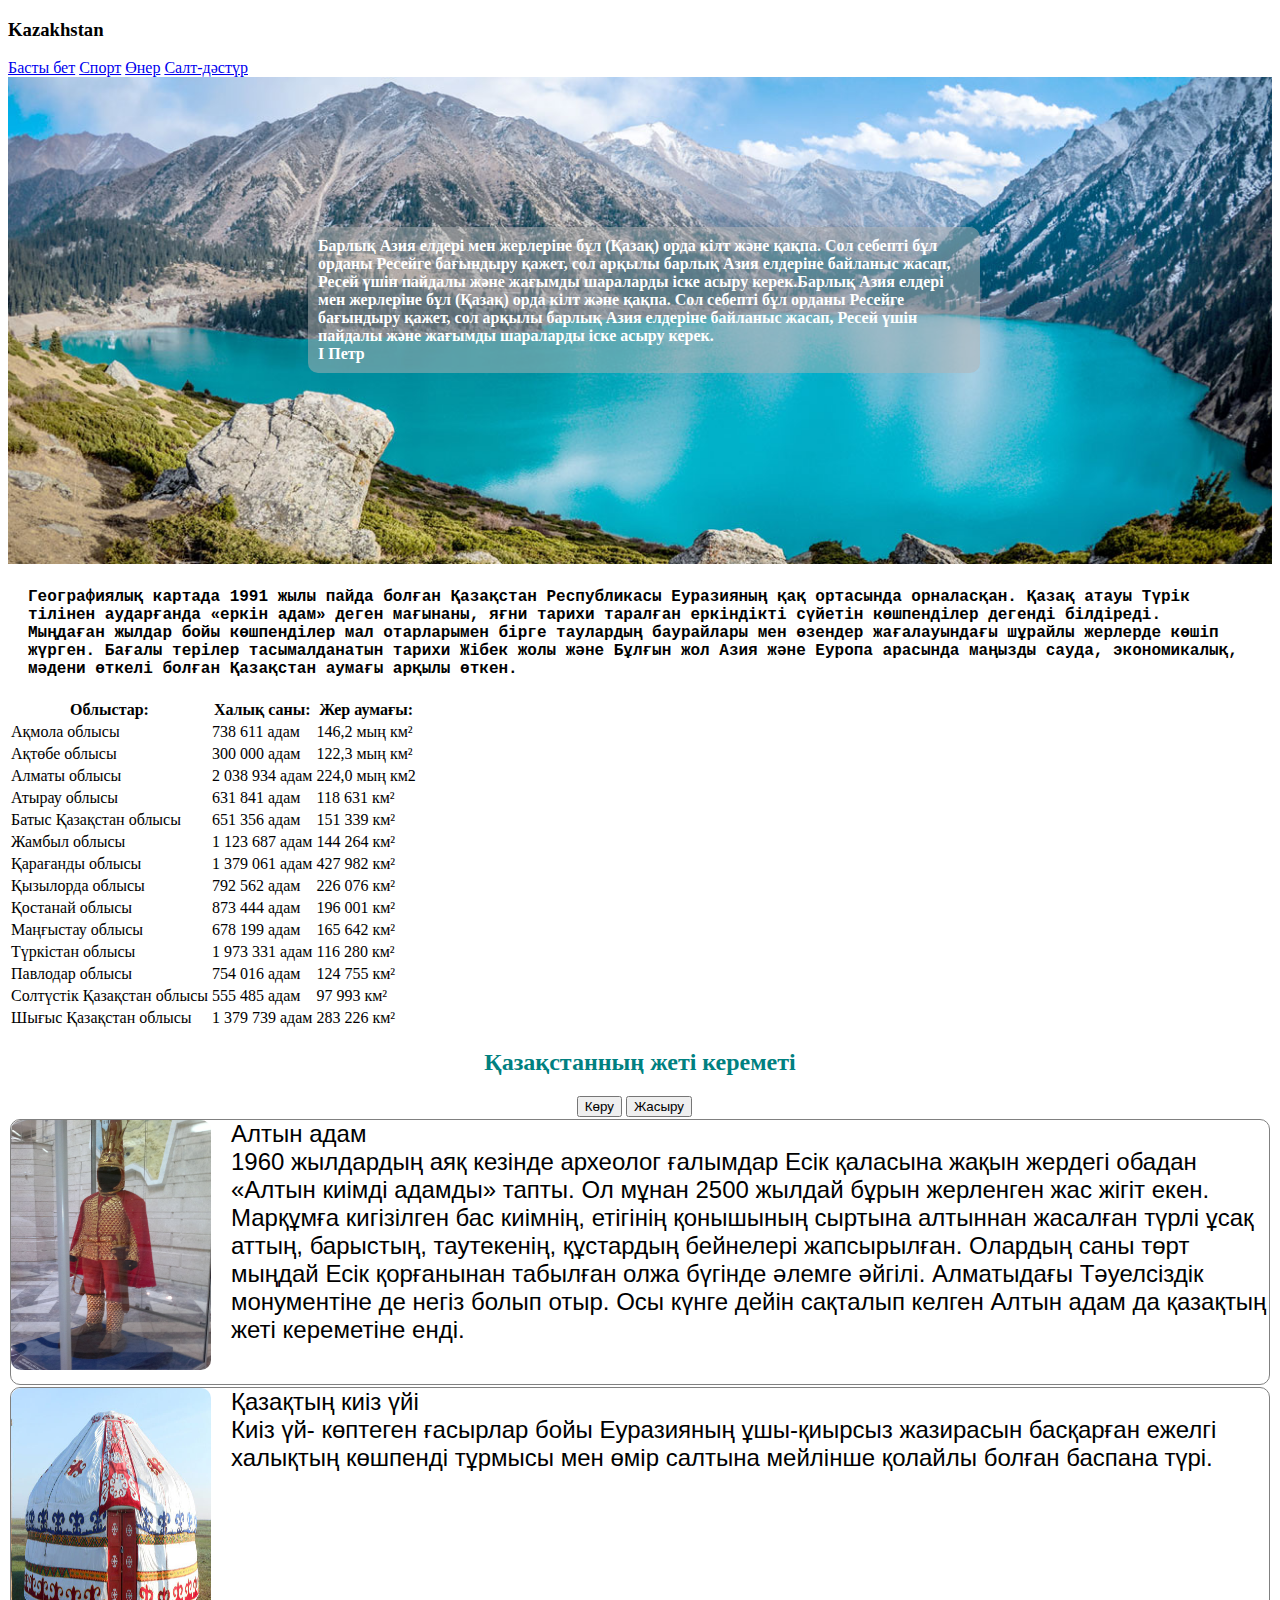
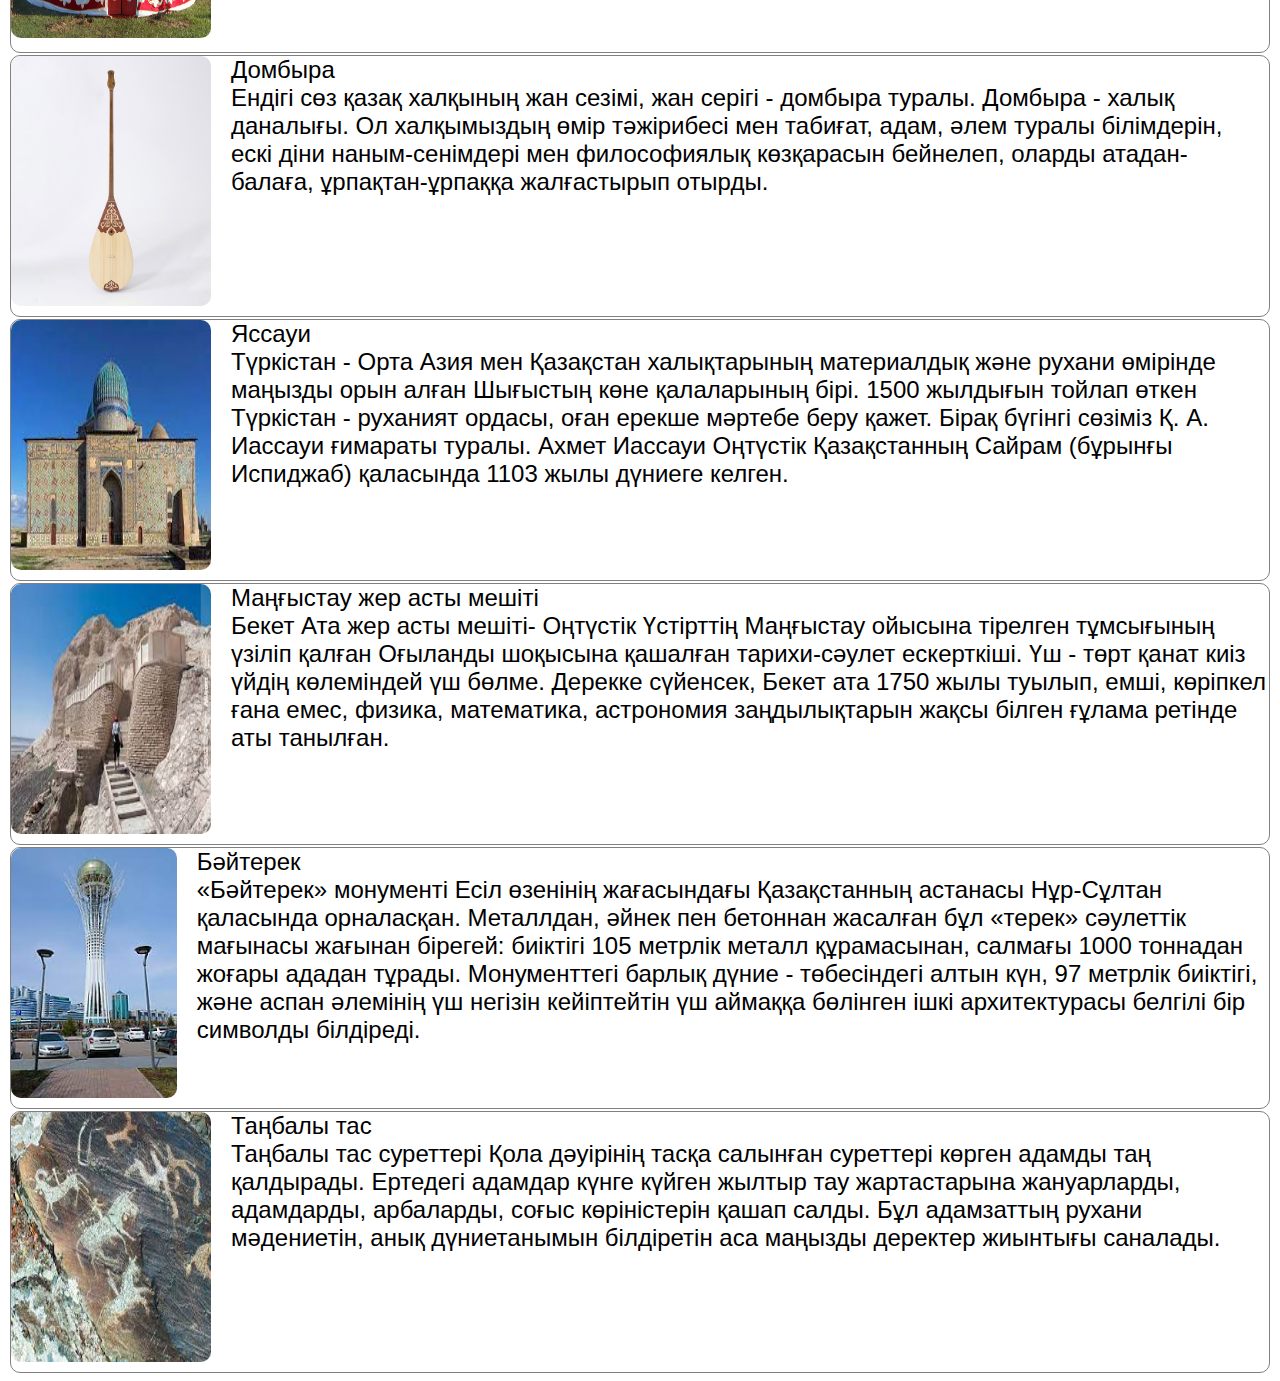
<file: index.html>
<!DOCTYPE html>
<html lang="en">
<head>
    <meta charset="UTF-8">
    <meta http-equiv="X-UA-Compatible" content="IE=edge">
    <meta name="viewport" content="width=device-width, initial-scale=1.0">
    <title>Қазақстан жайлы</title>
    <head>
        <meta charset="utf-8">
        <meta name="viewport" content="width=device-width, initial-scale=1">
        <meta name="generator" content="Hugo 0.88.1">
        <link href="https://cdn.jsdelivr.net/npm/bootstrap@5.1.1/dist/css/bootstrap.min.css" rel="stylesheet" integrity="sha384-F3w7mX95PdgyTmZZMECAngseQB83DfGTowi0iMjiWaeVhAn4FJkqJByhZMI3AhiU" crossorigin="anonymous">
        <link rel="stylesheet" href="css/index.css">
        
        <link rel="shortcut icon" href="img/sevenWonder/flag.jpg">
    </head>
<body>
    <header>
        <div class="container-fluid">
            <h3 class="float-md-start mb-0 g-col-6">Kazakhstan</h3>
                <nav class="nav nav-masthead justify-content-center float-md-end">
                    <a class="nav-link active g-col-2" aria-current="page" href="file:///C:/Users/abuev/Desktop/Assem/index.html#">Басты бет</a>
                    <a class="nav-link g-col-2" href="file:///C:/Users/abuev/Desktop/Assem/sport.html" target="blank">Спорт</a>
                    <a class="nav-link g-col-2" href="file:///C:/Users/abuev/Desktop/Assem/art.html" target="blank">Өнер</a>
                    <a class="nav-link g-col-2" href="file:///C:/Users/abuev/Desktop/Assem/traditions.html" target="blank">Салт-дәстүр</a>
                </nav>
        </div>
    </header>
    
    <div>
        <h4 class="mainText">Барлық Азия елдері мен жерлеріне бұл (Қазақ) орда кілт және қақпа. Сол себепті бұл орданы Ресейге бағындыру қажет, сол арқылы барлық Азия елдеріне байланыс жасап, Ресей үшін пайдалы және жағымды шараларды іске асыру керек.Барлық Азия елдері мен жерлеріне бұл (Қазақ) орда кілт және қақпа. Сол себепті бұл орданы Ресейге бағындыру қажет, сол арқылы барлық Азия елдеріне байланыс жасап, Ресей үшін пайдалы және жағымды шараларды іске асыру керек. <br>    І Петр </h4>
        <img src="img\About.jpg" alt="img">
    </div>
    <div class="container-1">
        <div class="box1">
            <h4 class="aboutObls">
                Географиялық картада 1991 жылы пайда болған Қазақстан Республикасы Еуразияның қақ ортасында орналасқан. Қазақ атауы Түрік тілінен аударғанда «еркін адам» деген мағынаны, яғни тарихи таралған еркіндікті сүйетін көшпенділер дегенді білдіреді. <br>Мыңдаған жылдар бойы көшпенділер мал отарларымен бірге таулардың баурайлары мен өзендер жағалауындағы шұрайлы жерлерде көшіп жүрген. Бағалы терілер тасымалданатын тарихи Жібек жолы және Бұлғын жол Азия және Еуропа арасында маңызды сауда, экономикалық, мәдени өткелі болған Қазақстан аумағы арқылы өткен.
            </h4>
        </div>
        <div class="box2">
            <table class="table table-hover table-bordered">
                <tr>
                  <th>Облыстар:</th>
                  <th>Халық саны: </th>
                  <th>Жер аумағы: </th>
                </tr>
                <tr>
                  <td>Ақмола облысы </td>
                  <td>738 611 адам</td>
                  <td>146,2 мың км²</td>
                </tr>
                <tr>
                  <td>Ақтөбе облысы</td>
                  <td>300 000 адам</td>
                  <td>122,3 мың км²</td>
                </tr>
                <tr>
                  <td>Алматы облысы</td>
                  <td>2 038 934 адам</td>
                  <td>224,0 мың км2</td>
                </tr>
                <tr>
                  <td>Атырау облысы</td>
                  <td>631 841 адам</td>
                  <td>118 631 км²</td>
                </tr>
                <tr>
                  <td>Батыс Қазақстан облысы</td>
                  <td>651 356 адам </td>
                  <td>151 339 км²</td>
                </tr>
                <tr>
                  <td>Жамбыл облысы</td>
                  <td>1 123 687 адам</td>
                  <td>144 264 км²</td>
                </tr>
                <tr>
                    <td>Қарағанды облысы</td>
                    <td> 1 379 061 адам </td>
                    <td>427 982 км²</td>
                  </tr>
                  <tr>
                    <td>Қызылорда облысы</td>
                    <td>792 562 адам</td>
                    <td>226 076 км²</td>
                  </tr>
                  <tr>
                    <td>Қостанай облысы</td>
                    <td>873 444 адам</td>
                    <td>196 001 км²</td>
                  </tr>
                  <tr>
                    <td>Маңғыстау облысы</td>
                    <td>678 199 адам</td>
                    <td>165 642 км²</td>
                  </tr>
                  <tr>
                    <td>Түркістан облысы</td>
                    <td>1 973 331 адам</td>
                    <td>116 280 км²</td>
                  </tr>
                  <tr>
                    <td>Павлодар облысы</td>
                    <td>754 016 адам</td>
                    <td>124 755 км²</td>
                  </tr>
                  <tr>
                    <td>Солтүстік Қазақстан облысы</td>
                    <td>555 485 адам</td>
                    <td>97 993 км²</td>
                  </tr>
                  <tr>
                    <td>Шығыс Қазақстан облысы</td>
                    <td>1 379 739 адам</td>
                    <td>283 226 км²</td>
                  </tr>

              </table>
        </div>
    </div>
    <h2 style="color: teal; font-family: 'Times New Roman', Times, serif; text-align: center;">Қазақстанның жеті кереметі</h2>
    <button class="btn btn-primary"> Көру </button>
    <button class="btn btn-success"> Жасыру </button>

    <div class="container-2">
        <div class="con2 box1">
            <div><img src="img/sevenWonder/box1.jpg" alt="box1"></div>
            <span>Алтын адам<br>1960 жылдардың аяқ кезінде археолог ғалымдар Есік қаласына жақын жердегі обадан «Алтын киімді адамды» тапты. Ол мұнан 2500 жылдай бұрын жерленген жас жігіт екен. Марқұмға кигізілген бас киімнің, етігінің қонышының сыртына алтыннан жасалған түрлі ұсақ аттың, барыстың, таутекенің, құстардың бейнелері жапсырылған. Олардың саны төрт мыңдай Есік қорғанынан табылған олжа бүгінде әлемге әйгілі. Алматыдағы Тәуелсіздік монументіне де негіз болып отыр. Осы күнге дейін сақталып келген Алтын адам да қазақтың жеті кереметіне енді.</span>
        </div>
        <div class="con2 box2">
            <div><img src="img/sevenWonder/box2.jpg" alt="box2"></div>
            <span>Қазақтың киіз үйі<br>Киіз үй- көптеген ғасырлар бойы Еуразияның ұшы-қиырсыз жазирасын басқарған ежелгі халықтың көшпенді тұрмысы мен өмір салтына мейлінше қолайлы болған баспана түрі.</span>
        </div>
        <div class="con2 box3">
            <img src="img/sevenWonder/box3.jpg" alt="box3">
            <span>Домбыра<br>Ендігі сөз қазақ халқының жан сезімі, жан серігі - домбыра туралы. Домбыра - халық даналығы. Ол халқымыздың өмір тәжірибесі мен табиғат, адам, әлем туралы білімдерін, ескі діни наным-сенімдері мен философиялық көзқарасын бейнелеп, оларды атадан-балаға, ұрпақтан-ұрпаққа жалғастырып отырды.</span>
        </div>
        <div class="con2 box4">
            <img src="img/sevenWonder/box4.jpg" alt="box4">
            <span>Яссауи<br>Түркістан - Орта Азия мен Қазақстан халықтарының материалдық және рухани өмірінде маңызды орын алған Шығыстың көне қалаларының бірі. 1500 жылдығын тойлап өткен Түркістан - руханият ордасы, оған ерекше мәртебе беру қажет. Бірақ бүгінгі сөзіміз Қ. А. Иассауи ғимараты туралы. Ахмет Иассауи Оңтүстік Қазақстанның Сайрам (бұрынғы Испиджаб) қаласында 1103 жылы дүниеге келген.</span>
        </div>
        <div class="con2 box5">
            <img src="img/sevenWonder/box5.jpg" alt="box5">
            <span>Маңғыстау жер асты мешіті<br>Бекет Ата жер асты мешіті- Оңтүстік Үстірттің Маңғыстау ойысына тірелген тұмсығының үзіліп қалған Оғыланды шоқысына қашалған тарихи-сәулет ескерткіші. Үш - төрт қанат киіз үйдің көлеміндей үш бөлме. Дерекке сүйенсек, Бекет ата 1750 жылы туылып, емші, көріпкел ғана емес, физика, математика, астрономия заңдылықтарын жақсы білген ғұлама ретінде аты танылған.</span>
        </div>
        <div class="con2 box6">
            <img src="img/sevenWonder/box6.jpg" alt="box6">
            <span>Бәйтерек<br>«Бәйтерек» монументі Есіл өзенінің жағасындағы Қазақстанның астанасы Нұр-Сұлтан қаласында орналасқан. Металлдан, әйнек пен бетоннан жасалған бұл «терек» сәулеттік мағынасы жағынан бірегей: биіктігі 105 метрлік металл құрамасынан, салмағы 1000 тоннадан жоғары ададан тұрады. Монументтегі барлық дүние - төбесіндегі алтын күн, 97 метрлік биіктігі, және аспан әлемінің үш негізін кейіптейтін үш аймаққа бөлінген ішкі архитектурасы белгілі бір символды білдіреді.</span>
        </div>
        <div class="con2 box7">
            <img src="img/sevenWonder/box7.jpg" alt="box7">
            <span>Таңбалы тас<br>Таңбалы тас суреттері Қола дәуірінің тасқа салынған суреттері көрген адамды таң қалдырады. Ертедегі адамдар күнге күйген жылтыр тау жартастарына жануарларды, адамдарды, арбаларды, соғыс көріністерін қашап салды. Бұл адамзаттың рухани мәдениетін, анық дүниетанымын білдіретін аса маңызды деректер жиынтығы саналады.</span>
        </div>
    </div>
</body>
</html>
</file>
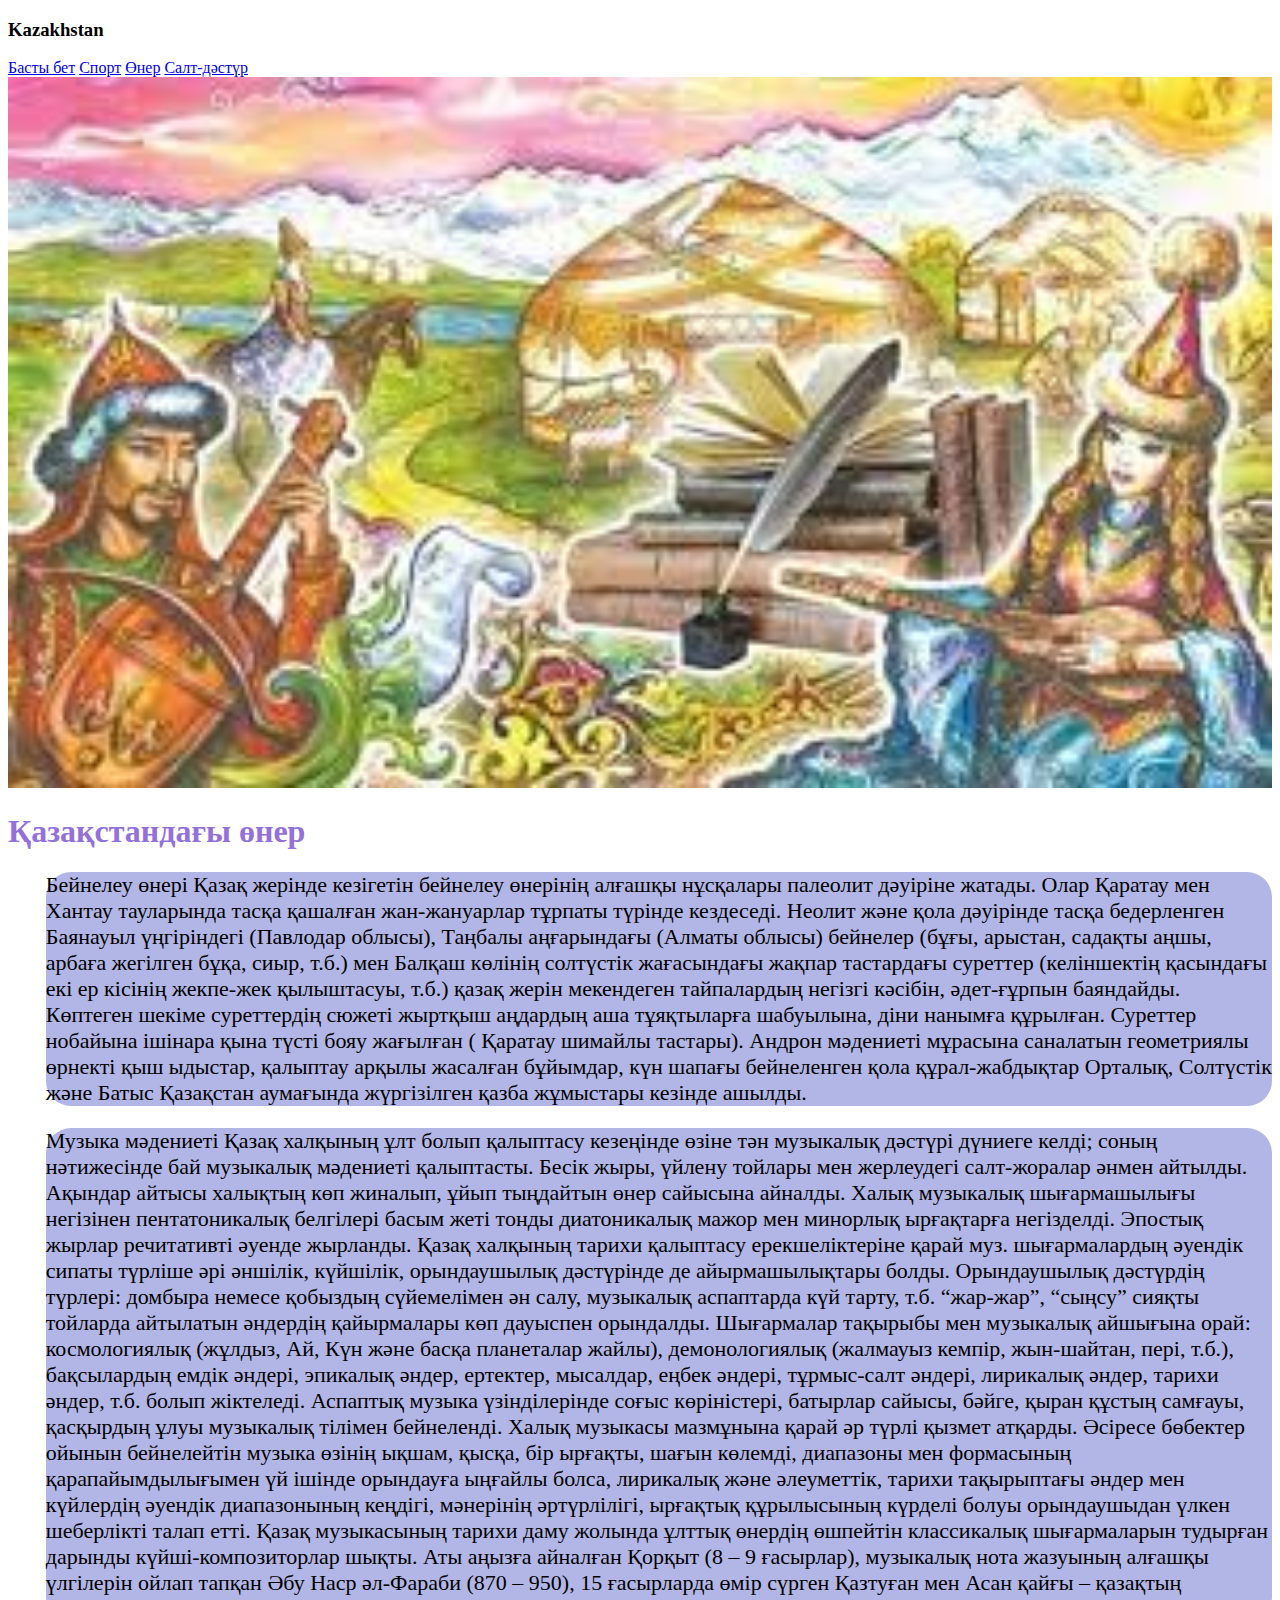
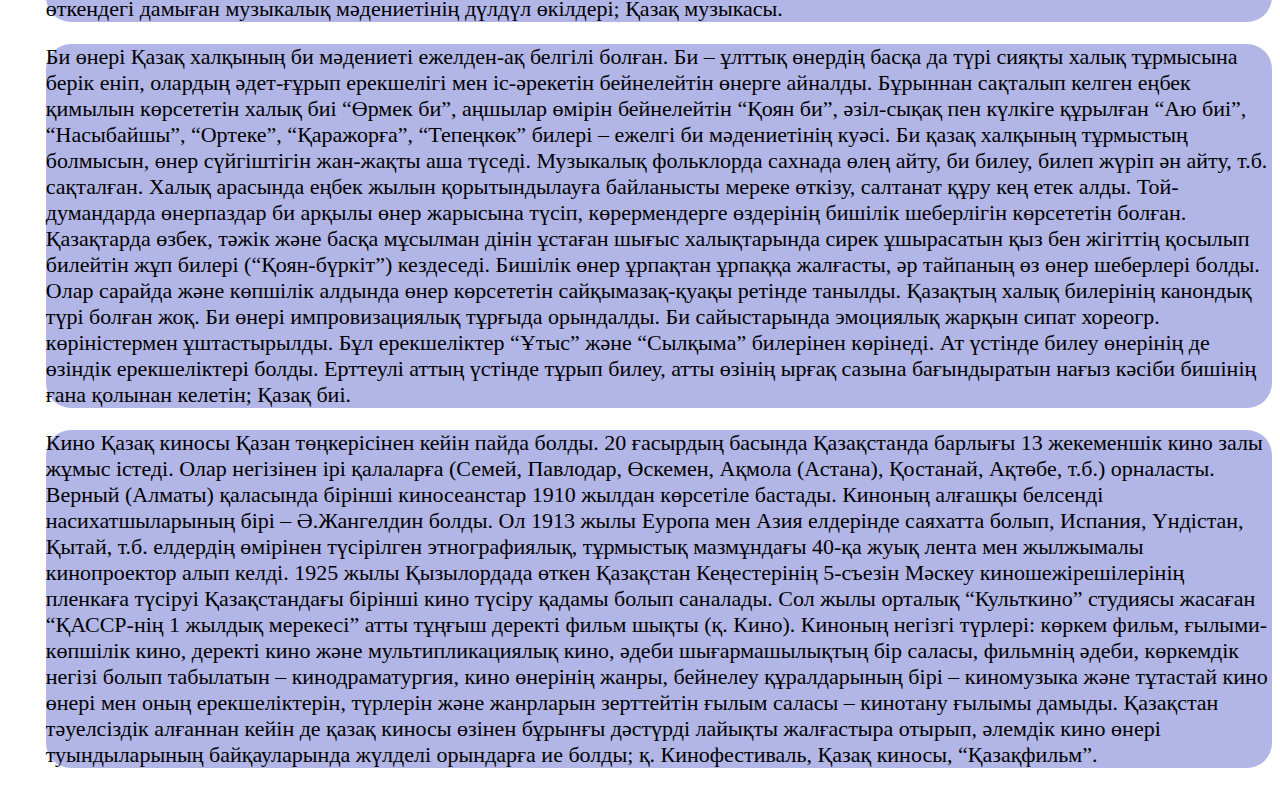
<file: art.html>
<!DOCTYPE html>
    <html lang="en">
    <head>
        <meta charset="UTF-8">
        <meta http-equiv="X-UA-Compatible" content="IE=edge">
        <meta name="viewport" content="width=device-width, initial-scale=1.0">
        <title>Өнер жайлы</title>
        <link rel="stylesheet" href="css/art.css">
        <link href="https://cdn.jsdelivr.net/npm/bootstrap@5.1.1/dist/css/bootstrap.min.css" rel="stylesheet" integrity="sha384-F3w7mX95PdgyTmZZMECAngseQB83DfGTowi0iMjiWaeVhAn4FJkqJByhZMI3AhiU" crossorigin="anonymous">
        
        <link rel="shortcut icon" href="img/sevenWonder/flag.jpg">
    </head>
    <body>
        <header>
            <div class="container-fluid">
                <h3 class="float-md-start mb-0 g-col-6">Kazakhstan</h3>
                    <nav class="nav nav-masthead justify-content-center float-md-end">
                        <a class="nav-link active g-col-2" aria-current="page" href="file:///C:/Users/abuev/Desktop/Assem/index.html#">Басты бет</a>
                        <a class="nav-link g-col-2" href="file:///C:/Users/abuev/Desktop/Assem/sport.html" target="blank">Спорт</a>
                        <a class="nav-link g-col-2" href="file:///C:/Users/abuev/Desktop/Assem/art.html">Өнер</a>
                        <a class="nav-link g-col-2" href="file:///C:/Users/abuev/Desktop/Assem/traditions.html" target="blank">Салт-дәстүр</a>
                    </nav>
            </div>
        </header>
        <div>
            <img src="img/art.jpg" alt="">
            <h1>Қазақстандағы өнер</h1>
            <p>Бейнелеу өнері
                Қазақ жерінде кезігетін бейнелеу өнерінің алғашқы нұсқалары палеолит дәуіріне жатады. Олар Қаратау мен Хантау тауларында тасқа қашалған жан-жануарлар тұрпаты түрінде кездеседі. Неолит және қола дәуірінде тасқа бедерленген Баянауыл үңгіріндегі (Павлодар облысы), Таңбалы аңғарындағы (Алматы облысы) бейнелер (бұғы, арыстан, садақты аңшы, арбаға жегілген бұқа, сиыр, т.б.) мен Балқаш көлінің солтүстік жағасындағы жақпар тастардағы суреттер (келіншектің қасындағы екі ер кісінің жекпе-жек қылыштасуы, т.б.) қазақ жерін мекендеген тайпалардың негізгі кәсібін, әдет-ғұрпын баяндайды. Көптеген шекіме суреттердің сюжеті жыртқыш аңдардың аша тұяқтыларға шабуылына, діни нанымға құрылған. Суреттер нобайына ішінара қына түсті бояу жағылған ( Қаратау шимайлы тастары). Андрон мәдениеті мұрасына саналатын геометриялы өрнекті қыш ыдыстар, қалыптау арқылы жасалған бұйымдар, күн шапағы бейнеленген қола құрал-жабдықтар Орталық, Солтүстік және Батыс Қазақстан аумағында жүргізілген қазба жұмыстары кезінде ашылды.</p>
            <p>Музыка мәдениеті
                Қазақ халқының ұлт болып қалыптасу кезеңінде өзіне тән музыкалық дәстүрі дүниеге келді; соның нәтижесінде бай музыкалық мәдениеті қалыптасты. Бесік жыры, үйлену тойлары мен жерлеудегі салт-жоралар әнмен айтылды. Ақындар айтысы халықтың көп жиналып, ұйып тыңдайтын өнер сайысына айналды. Халық музыкалық шығармашылығы негізінен пентатоникалық белгілері басым жеті тонды диатоникалық мажор мен минорлық ырғақтарға негізделді. Эпостық жырлар речитативті әуенде жырланды. Қазақ халқының тарихи қалыптасу ерекшеліктеріне қарай муз. шығармалардың әуендік сипаты түрліше әрі әншілік, күйшілік, орындаушылық дәстүрінде де айырмашылықтары болды. Орындаушылық дәстүрдің түрлері: домбыра немесе қобыздың сүйемелімен ән салу, музыкалық аспаптарда күй тарту, т.б. “жар-жар”, “сыңсу” сияқты тойларда айтылатын әндердің қайырмалары көп дауыспен орындалды. Шығармалар тақырыбы мен музыкалық айшығына орай: космологиялық (жұлдыз, Ай, Күн және басқа планеталар жайлы), демонологиялық (жалмауыз кемпір, жын-шайтан, пері, т.б.), бақсылардың емдік әндері, эпикалық әндер, ертектер, мысалдар, еңбек әндері, тұрмыс-салт әндері, лирикалық әндер, тарихи әндер, т.б. болып жіктеледі. Аспаптық музыка үзінділерінде соғыс көріністері, батырлар сайысы, бәйге, қыран құстың самғауы, қасқырдың ұлуы музыкалық тілімен бейнеленді. Халық музыкасы мазмұнына қарай әр түрлі қызмет атқарды. Әсіресе бөбектер ойынын бейнелейтін музыка өзінің ықшам, қысқа, бір ырғақты, шағын көлемді, диапазоны мен формасының қарапайымдылығымен үй ішінде орындауға ыңғайлы болса, лирикалық және әлеуметтік, тарихи тақырыптағы әндер мен күйлердің әуендік диапазонының кеңдігі, мәнерінің әртүрлілігі, ырғақтық құрылысының күрделі болуы орындаушыдан үлкен шеберлікті талап етті. Қазақ музыкасының тарихи даму жолында ұлттық өнердің өшпейтін классикалық шығармаларын тудырған дарынды күйші-композиторлар шықты. Аты аңызға айналған Қорқыт (8 – 9 ғасырлар), музыкалық нота жазуының алғашқы үлгілерін ойлап тапқан Әбу Наср әл-Фараби (870 – 950), 15 ғасырларда өмір сүрген Қазтуған мен Асан қайғы – қазақтың өткендегі дамыған музыкалық мәдениетінің дүлдүл өкілдері; Қазақ музыкасы.</p>
            <p>Би өнері
                Қазақ халқының би мәдениеті ежелден-ақ белгілі болған. Би – ұлттық өнердің басқа да түрі сияқты халық тұрмысына берік еніп, олардың әдет-ғұрып ерекшелігі мен іс-әрекетін бейнелейтін өнерге айналды. Бұрыннан сақталып келген еңбек қимылын көрсететін халық биі “Өрмек би”, аңшылар өмірін бейнелейтін “Қоян би”, әзіл-сықақ пен күлкіге құрылған “Аю биі”, “Насыбайшы”, “Ортеке”, “Қаражорға”, “Тепеңкөк” билері – ежелгі би мәдениетінің куәсі. Би қазақ халқының тұрмыстың болмысын, өнер сүйгіштігін жан-жақты аша түседі. Музыкалық фольклорда сахнада өлең айту, би билеу, билеп жүріп ән айту, т.б. сақталған. Халық арасында еңбек жылын қорытындылауға байланысты мереке өткізу, салтанат құру кең етек алды. Той-думандарда өнерпаздар би арқылы өнер жарысына түсіп, көрермендерге өздерінің бишілік шеберлігін көрсететін болған. Қазақтарда өзбек, тәжік және басқа мұсылман дінін ұстаған шығыс халықтарында сирек ұшырасатын қыз бен жігіттің қосылып билейтін жұп билері (“Қоян-бүркіт”) кездеседі. Бишілік өнер ұрпақтан ұрпаққа жалғасты, әр тайпаның өз өнер шеберлері болды. Олар сарайда және көпшілік алдында өнер көрсететін сайқымазақ-қуақы ретінде танылды. Қазақтың халық билерінің канондық түрі болған жоқ. Би өнері импровизациялық тұрғыда орындалды. Би сайыстарында эмоциялық жарқын сипат хореогр. көріністермен ұштастырылды. Бұл ерекшеліктер “Ұтыс” және “Сылқыма” билерінен көрінеді. Ат үстінде билеу өнерінің де өзіндік ерекшеліктері болды. Ерттеулі аттың үстінде тұрып билеу, атты өзінің ырғақ сазына бағындыратын нағыз кәсіби бишінің ғана қолынан келетін; Қазақ биі.</p>
            <p>Кино
                Қазақ киносы Қазан төңкерісінен кейін пайда болды. 20 ғасырдың басында Қазақстанда барлығы 13 жекеменшік кино залы жұмыс істеді. Олар негізінен ірі қалаларға (Семей, Павлодар, Өскемен, Ақмола (Астана), Қостанай, Ақтөбе, т.б.) орналасты. Верный (Алматы) қаласында бірінші киносеанстар 1910 жылдан көрсетіле бастады. Киноның алғашқы белсенді насихатшыларының бірі – Ә.Жангелдин болды. Ол 1913 жылы Еуропа мен Азия елдерінде саяхатта болып, Испания, Үндістан, Қытай, т.б. елдердің өмірінен түсірілген этнографиялық, тұрмыстық мазмұндағы 40-қа жуық лента мен жылжымалы кинопроектор алып келді. 1925 жылы Қызылордада өткен Қазақстан Кеңестерінің 5-съезін Мәскеу киношежірешілерінің пленкаға түсіруі Қазақстандағы бірінші кино түсіру қадамы болып саналады. Сол жылы орталық “Культкино” студиясы жасаған “ҚАССР-нің 1 жылдық мерекесі” атты тұңғыш деректі фильм шықты (қ. Кино). Киноның негізгі түрлері: көркем фильм, ғылыми-көпшілік кино, деректі кино және мультипликациялық кино, әдеби шығармашылықтың бір саласы, фильмнің әдеби, көркемдік негізі болып табылатын – кинодраматургия, кино өнерінің жанры, бейнелеу құралдарының бірі – киномузыка және тұтастай кино өнері мен оның ерекшеліктерін, түрлерін және жанрларын зерттейтін ғылым саласы – кинотану ғылымы дамыды. Қазақстан тәуелсіздік алғаннан кейін де қазақ киносы өзінен бұрынғы дәстүрді лайықты жалғастыра отырып, әлемдік кино өнері туындыларының байқауларында жүлделі орындарға ие болды; қ. Кинофестиваль, Қазақ киносы, “Қазақфильм”.</p>
            
            </div>
    </body>
    </html>
</file>
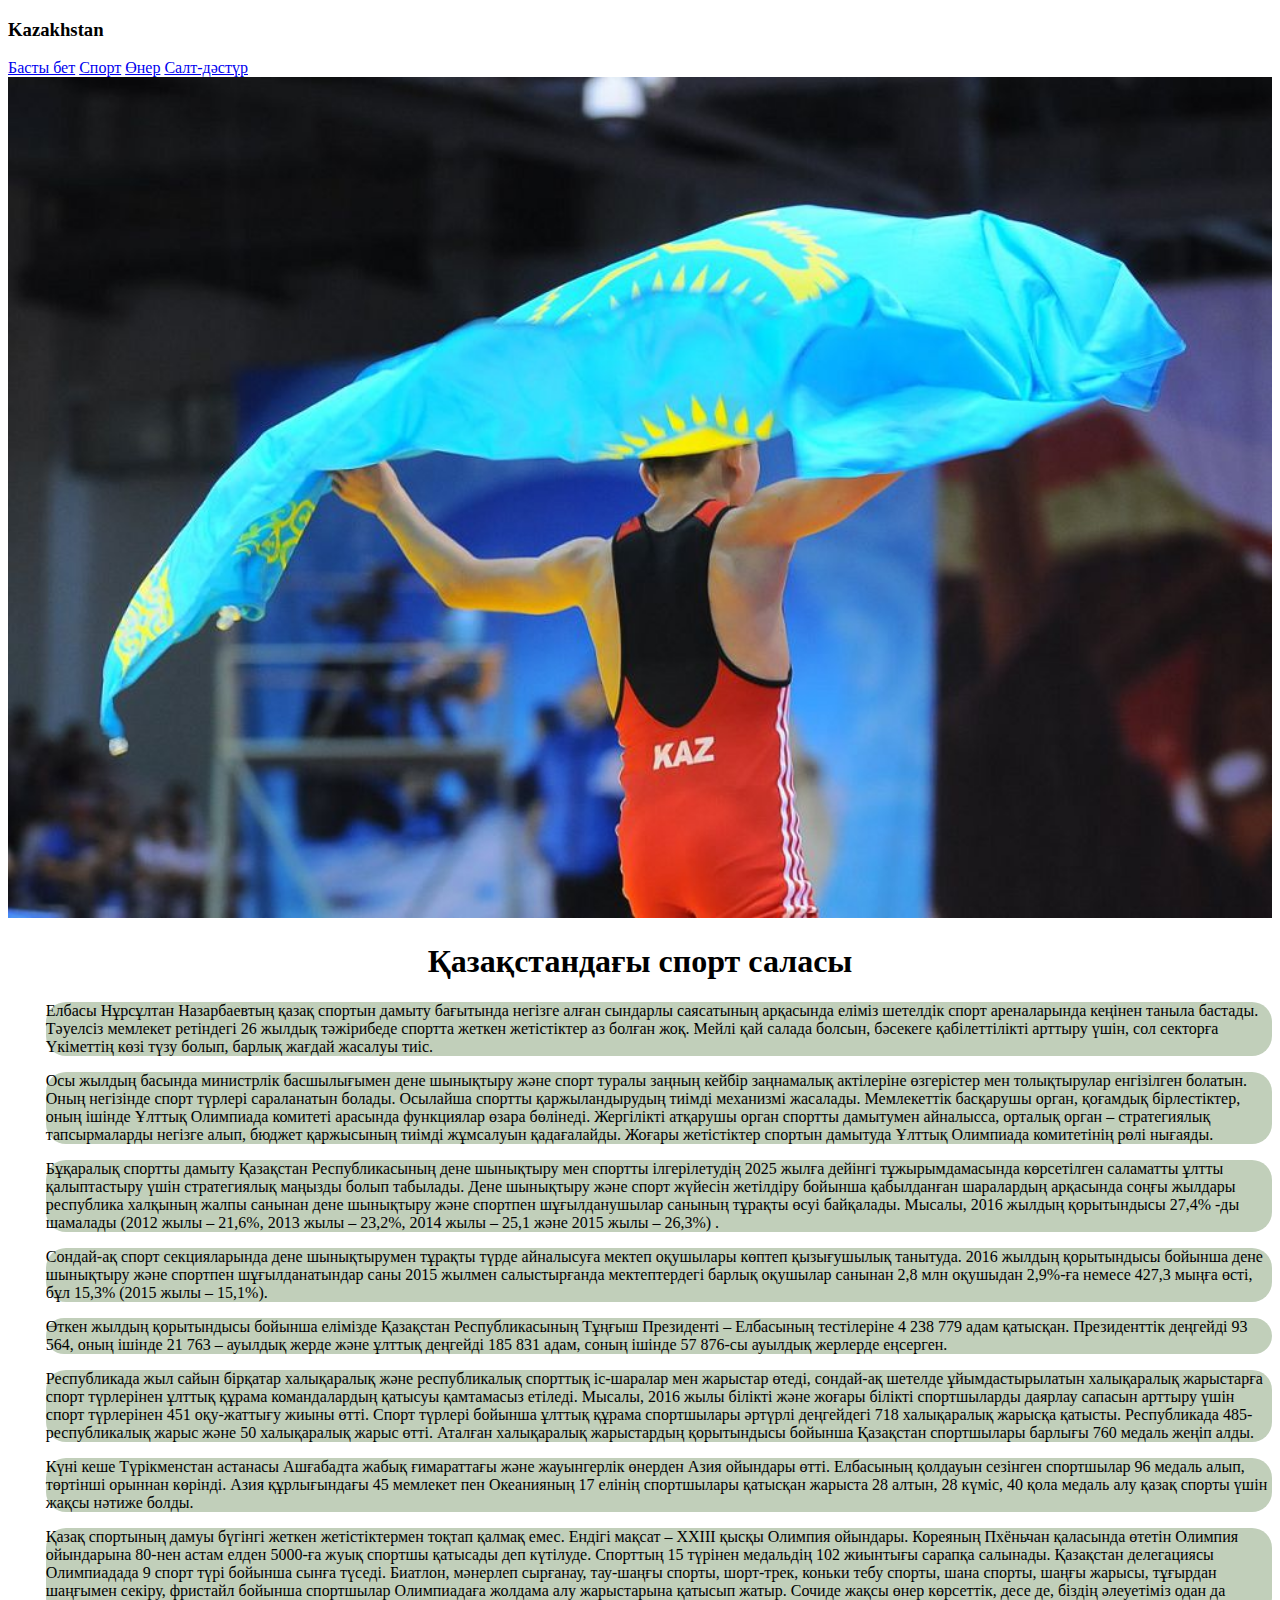
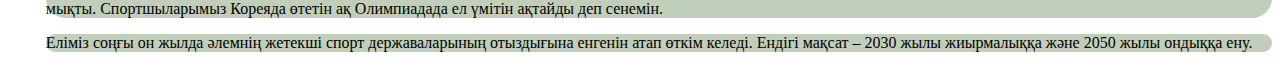
<file: sport.html>
<!DOCTYPE html>
        <html lang="en">
        <head>
            <meta charset="UTF-8">
            <meta http-equiv="X-UA-Compatible" content="IE=edge">
            <meta name="viewport" content="width=device-width, initial-scale=1.0">
            <title>Спорт жайлы</title>
            <link rel="stylesheet" href="css/sport.css">
            <link href="https://cdn.jsdelivr.net/npm/bootstrap@5.1.1/dist/css/bootstrap.min.css" rel="stylesheet" integrity="sha384-F3w7mX95PdgyTmZZMECAngseQB83DfGTowi0iMjiWaeVhAn4FJkqJByhZMI3AhiU" crossorigin="anonymous">
            
            <link rel="shortcut icon" href="img/sevenWonder/flag.jpg">
        </head>
        <body>
            <header>
                <div class="container-fluid">
                    <h3 class="float-md-start mb-0 g-col-6">Kazakhstan</h3>
                        <nav class="nav nav-masthead justify-content-center float-md-end">
                            <a class="nav-link active g-col-2" aria-current="page" href="file:///C:/Users/abuev/Desktop/Assem/index.html#">Басты бет</a>
                            <a class="nav-link g-col-2" href="file:///C:/Users/abuev/Desktop/Assem/sport.html">Спорт</a>
                            <a class="nav-link g-col-2" href="file:///C:/Users/abuev/Desktop/Assem/art.html" target="blank">Өнер</a>
                            <a class="nav-link g-col-2" href="file:///C:/Users/abuev/Desktop/Assem/traditions.html" target="blank">Салт-дәстүр</a>
                        </nav>
                </div>
            </header>
                        <div>
                        <img src="img/sport1.jpg" alt="img">
                        <h1 style="text-align: center;">Қазақстандағы спорт саласы</h1>
                        <p>Елбасы Нұрсұлтан Назарбаев­тың қазақ спортын дамыту ба­ғы­тында негізге алған сындар­лы саясатының арқасында елі­міз шетелдік спорт ареналарын­да ке­ңі­нен таныла бастады. Тә­уе­л­сіз мемлекет ретіндегі 26 жыл­дық тәжірибеде спортта жеткен жетістіктер аз болған жоқ. Мей­лі қай салада болсын, бәсекеге қа­бі­леттілікті арттыру үшін, сол сек­торға Үкіметтің көзі түзу болып, барлық жағдай жасалуы тиіс.</p>
                        <p>Осы жылдың басында минис­тр­лік басшылығымен дене шынық­тыру және спорт туралы заңның кейбір заңнамалық актілеріне өзгерістер мен толықтырулар енгізілген болатын. Оның негізін­де спорт түрлері сараланатын­ бо­лады. Осылайша спортты қар­жы­ландырудың тиімді меха­низ­мі жасалады. Мемлекеттік басқарушы орган, қоғамдық бір­лестіктер, оның ішінде Ұлттық Олимпиада комитеті арасында функциялар өзара бөлінеді. Жер­гілікті атқарушы орган спортты дамытумен айналысса, орталық орган – стратегиялық тапсырма­ларды негізге алып, бюджет қар­­жысының тиімді жұмсалуын қада­ғалайды. Жоғары жетістіктер спор­тын дамытуда Ұлттық Олим­пиа­да комитетінің рөлі нығаяды. </p>
                        <p>Бұқаралық спортты дамыту­ Қазақстан Республикасының де­не­ шынықтыру мен спортты іл­гері­летудің 2025 жылға дейінгі тұжырымдамасында көрсетілген са­ламатты ұлтты қалыптастыру үшін стратегиялық маңызды болып табылады. Дене шынықтыру және спорт жүйесін жетілдіру бойынша қабылданған шаралардың арқасында соңғы жылдары республика халқының жалпы санынан дене шынықтыру және спортпен шұғылданушылар санының тұрақты өсуі байқалады. Мысалы, 2016 жылдың қорытындысы 27,4% -­­­ды шамалады (2012 жылы – 21,6%,  2013 жылы – 23,2%, 2014 жылы – 25,1 және 2015 жылы – 26,3%) . </p>
                        <p>Сондай-ақ спорт секцияларын­да дене шынықтырумен тұрақ­ты түрде айналысуға мектеп оқушы­лары көптеп қызығушылық танытуда. 2016 жылдың қорытындысы бо­йынша дене шынықтыру және спортпен шұғылданатындар саны 2015 жылмен салыстырғанда мек­тептердегі барлық оқушылар са­нынан 2,8 млн оқушыдан 2,9%-ға немесе 427,3 мыңға өсті, бұл 15,3% (2015 жылы – 15,1%).</p>
                        <p>Өткен жылдың қорытындысы бойын­ша елімізде Қазақстан Рес­пуб­­ликасының Тұңғыш Президен­ті – Елбасының тестілеріне 4 238 779 адам қатысқан. Президенттік деңгейді 93 564, оның ішінде 21 763 – ауылдық жерде және ұлттық деңгейді 185 831 адам, соның ішінде 57 876-сы ауылдық жерлерде еңсерген. </p>
                        <p>Республикада жыл сайын­ бір­­қа­­тар халықаралық және респуб­ликалық спорттық іс-шара­лар мен жарыстар өтеді, сондай-ақ шетелде ұйымдастырылатын халықаралық жарыстарға спорт түрлерінен ұлт­тық құрама коман­далардың қа­тысуы қамтамасыз еті­леді. Мы­салы, 2016 жылы білікті және жоғары білікті спортшыларды даяр­лау сапасын арттыру үшін спорт түрлерінен 451­ оқу-жаттығу жиыны өтті. Спорт­ түрлері бо­йын­ша ұлттық құ­рама спортшы­лары әр­түрлі деңгейдегі 718 ха­лық­ара­лық жа­рысқа қатысты. Рес­публикада 485­ республикалық жарыс жә­не 50 халықаралық жарыс өтті. Аталған халықаралық жа­рыс­тардың қорытындысы бойынша Қазақстан спортшылары барлығы 760 медаль жеңіп алды.</p>
                        <p >Күні кеше Түрікменстан ас­та­на­сы Ашғабадта жабық ғима­рат­тағы және жауынгерлік өнерден Азия ойындары өтті. Елбасының қолдауын сезінген спортшылар 96 медаль алып, төртінші орыннан көрінді. Азия құрлығындағы 45 мемлекет пен Океанияның 17 елінің спортшылары қатысқан жарыста 28 алтын, 28 күміс, 40 қола медаль алу қазақ спорты үшін жақсы нәтиже болды.</p>
                        <p>Қазақ спортының дамуы бү­гін­гі жеткен жетістіктермен тоқ­тап қалмақ емес. Ендігі мақсат – XXIII қысқы Олимпия ойын­дары. Кореяның Пхёньчан қаласында өтетін Олимпия ойындарына 80-нен астам елден 5000-ға жуық спортшы қатысады деп күтілуде. Спорттың 15 түрінен медальдің 102 жиынтығы сарапқа салынады. Қазақстан делегациясы Олимпиадада 9 спорт түрі бо­йын­ша сынға түседі. Биатлон, мә­нерлеп сырғанау, тау-шаңғы спорты, шорт-трек, коньки тебу спорты, шана спорты, шаңғы жарысы, тұғырдан шаңғымен секіру, фрис­тайл бойынша спортшылар Олим­пиадаға жолдама алу жарыстарына қатысып жатыр. Сочиде жақсы өнер көрсеттік, десе де, біздің әлеуетіміз одан да мықты. Спортшыларымыз Кореяда өтетін ақ Олимпиадада ел үмітін ақтайды деп сенемін. </p>
                        <p >Еліміз соңғы он жыл­­да әлемнің жетекші спорт дер­жаваларының отыздығына енгенін атап өткім келеді. Ендігі мақсат – 2030 жылы жиырмалыққа және 2050 жылы ондыққа ену. </p>

                    </div>
        </body>
        </html>
</file>
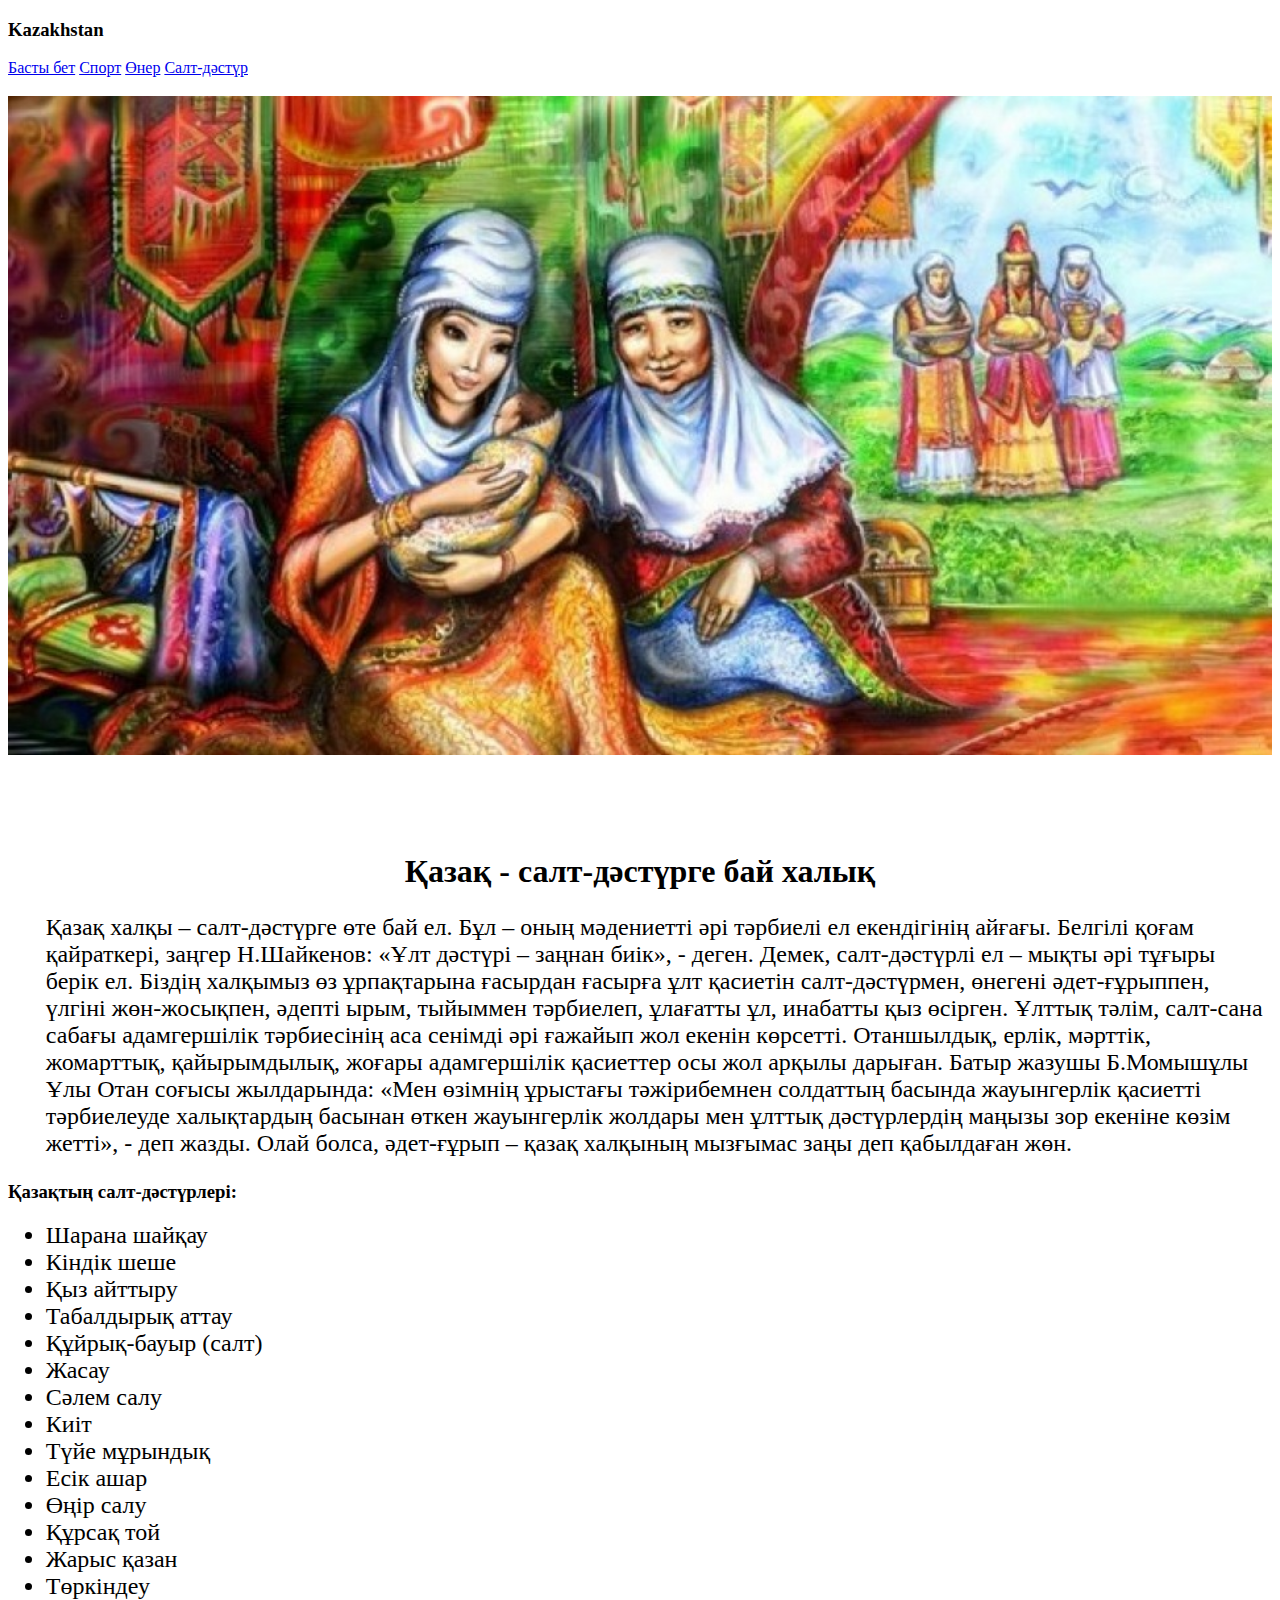
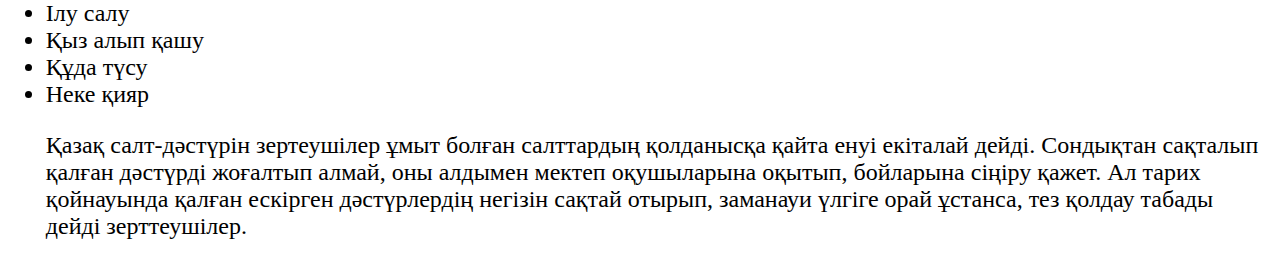
<file: traditions.html>
<!DOCTYPE html>
<html lang="en">
<head>
    <meta charset="UTF-8">
    <meta http-equiv="X-UA-Compatible" content="IE=edge">
    <meta name="viewport" content="width=device-width, initial-scale=1.0">
    <title>Салт-дәстүр жайлы</title>
    <link rel="stylesheet" href="css/traditions.css">
    <link href="https://cdn.jsdelivr.net/npm/bootstrap@5.1.1/dist/css/bootstrap.min.css" rel="stylesheet" integrity="sha384-F3w7mX95PdgyTmZZMECAngseQB83DfGTowi0iMjiWaeVhAn4FJkqJByhZMI3AhiU" crossorigin="anonymous">
    <link rel="shortcut icon" href="img/sevenWonder/flag.jpg">
</head>
<body>
    <header>
        <div class="container-fluid">
            <h3 class="float-md-start mb-0 g-col-6">Kazakhstan</h3>
                <nav class="nav nav-masthead justify-content-center float-md-end">
                    <a class="nav-link active g-col-2" aria-current="page" href="file:///C:/Users/abuev/Desktop/Assem/index.html#">Басты бет</a>
                    <a class="nav-link g-col-2" href="file:///C:/Users/abuev/Desktop/Assem/sport.html" target="blank">Спорт</a>
                    <a class="nav-link g-col-2" href="file:///C:/Users/abuev/Desktop/Assem/art.html" target="blank">Өнер</a>
                    <a class="nav-link g-col-2" href="file:///C:/Users/abuev/Desktop/Assem/traditions.html">Салт-дәстүр</a>
                </nav>
        </div>
    </header>
    <div>
        <img src="img/traditions.jpg" alt="">
        <h1 style="text-align: center;">Қазақ - салт-дәстүрге бай халық</h1>
        <p>Қазақ халқы – салт-дәстүрге өте бай ел. Бұл – оның мәдениетті әрі тәрбиелі ел екендігінің айғағы. Белгілі қоғам қайраткері, заңгер Н.Шайкенов: «Ұлт дәстүрі – заңнан биік», - деген. Демек, салт-дәстүрлі ел – мықты әрі тұғыры берік ел. Біздің халқымыз өз ұрпақтарына ғасырдан ғасырға ұлт қасиетін салт-дәстүрмен, өнегені  әдет-ғұрыппен, үлгіні жөн-жосықпен, әдепті ырым, тыйыммен тәрбиелеп, ұлағатты ұл, инабатты қыз өсірген. Ұлттық тәлім, салт-сана сабағы адамгершілік тәрбиесінің аса сенімді әрі ғажайып жол екенін көрсетті. Отаншылдық, ерлік, мәрттік, жомарттық, қайырымдылық, жоғары адамгершілік қасиеттер осы жол арқылы дарыған. Батыр жазушы Б.Момышұлы Ұлы Отан соғысы жылдарында: «Мен өзімнің ұрыстағы тәжірибемнен солдаттың басында жауынгерлік қасиетті тәрбиелеуде халықтардың басынан өткен жауынгерлік жолдары мен ұлттық дәстүрлердің маңызы зор екеніне көзім жетті», - деп жазды. Олай болса, әдет-ғұрып – қазақ халқының мызғымас заңы деп қабылдаған жөн.</p>
        <h3>Қазақтың салт-дәстүрлері:</h3>
           <li>Шарана шайқау</li>
           <li>Кіндік шеше</li>
           <li> Қыз айттыру</li>
           <li>Табалдырық аттау</li>
           <li>Құйрық-бауыр (салт)</li> 
            <li>Жасау</li>
            <li>Сәлем салу</li>
            <li>Киіт</li>
            <li>Түйе мұрындық</li>
            <li>Есік ашар</li>
            <li>Өңір салу</li>
            <li>Құрсақ той</li>
            <li>Жарыс қазан</li>
            <li>Төркіндеу</li>
            <li>Ілу салу</li>
            <li>Қыз алып қашу</li>
            <li>Құда түсу</li>
            <li>Неке қияр</li>
        </div>
        <p>Қазақ салт-дәстүрін зертеушілер ұмыт болған салттардың қолданысқа қайта енуі екіталай дейді. Сондықтан сақталып қалған дәстүрді жоғалтып алмай, оны алдымен мектеп оқушыларына оқытып, бойларына сіңіру қажет. Ал тарих қойнауында қалған ескірген дәстүрлердің негізін сақтай отырып, заманауи үлгіге орай ұстанса, тез қолдау табады дейді зерттеушілер.</p>
    
</body>
</html>
</file>
<file: css/index.css>
body{
  
}

img{
    width: 100%;
}

div.con2 {
    border: 1px solid gray;
    border-radius: 10px;
    margin: 2px;
}
div.con2 span {
    padding-left: 20px;
    font-size: 24px;
    font-family:'Gill Sans', 'Gill Sans MT', Calibri, 'Trebuchet MS', sans-serif;
    
}
div.con2 img{
    border-radius: 10px;
    width: 200px;
    height: 250px;
    margin-bottom: 10px;
}
div.box1{
    display: flex;
}
div.box2{
    display: flex;
}
div.box3{
    display: flex;
}
div.box4{
    display: flex;
}
div.box5{
    display: flex;
}
div.box6{
    display: flex;
}
div.box7{
    display: flex;
}
h4.mainText{
    color: white;
    font-family: 'Times New Roman', Times, serif;
    background-color: rgba(179, 179, 179,0.5);
    border-radius: 10px;
    position: absolute;
    margin: 150px 300px 0 300px;
    padding: 10px;
}
h4.aboutObls {
    margin: 20px;
    font-family: 'Courier New', Courier, monospace;
}
button.btn-primary{
    margin-left: 45%;
}
</file>
<file: css/art.css>
body{

}
img{
    width: 100%;
    display: relative;
}
h1{
    font-family: Georgia, 'Times New Roman', Times, serif;
    color: mediumpurple;
}

p{
    font-size: 22px;
    font-family: 'Times New Roman', Times, serif;
    margin-left: 1cm;
    background-color: hsla(235, 51%, 80%,1);
    border-radius: 25px;

}
</file>
<file: css/sport.css>
body{

}
img{
    width: 100%;
    display: relative;
}
p{
    margin-left: 1cm;
    background-color: hsl(100, 18%, 77%);
    border-radius: 20px;
}
</file>
<file: css/traditions.css>
body{

}
img{
    width: 100%;
    display: relative;
    margin-top: 0.5cm;
}
h1{
    font-family: 'Times New Roman', Times, serif;
    margin-top: 2.5cm;
}
h3{
    font-family: 'Times New Roman', Times, serif;
}
p{
    font-family: 'Times New Roman', Times, serif;
    margin-left: 1cm;
    font-size: 24px;
}
li{
    margin-left: 1cm;
    font-size: 24px;
}
</file>
